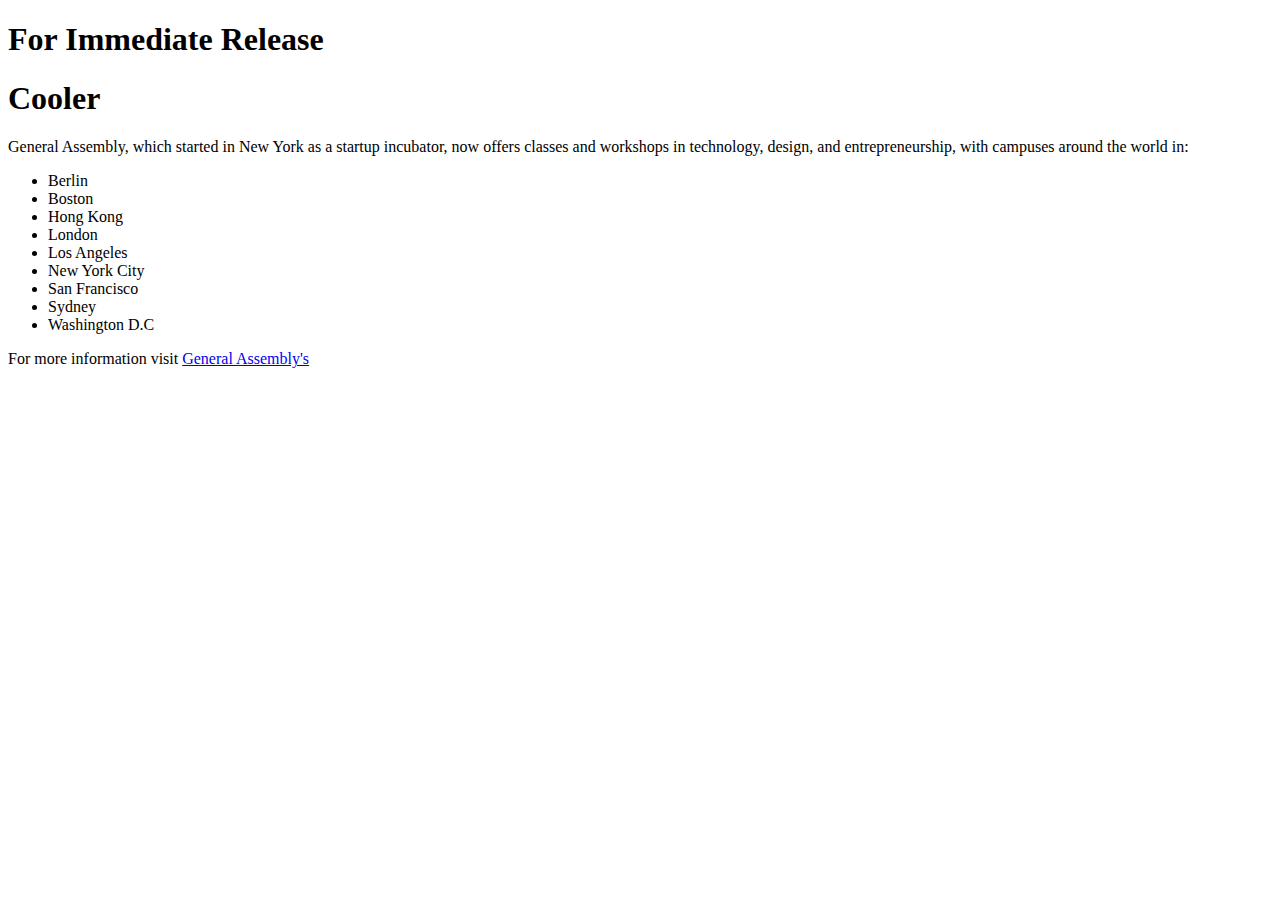
<file: index.html>
<!DOCTYPE html>
<html>
<head>
	<title>For Immediate Release</title>
</head>
<body>
<div>
	<h1>For Immediate Release</h1>
	<h1>Cooler</h1>
<p>
	<span>General Assembly</span>, which started in New York as a startup incubator, now offers classes and workshops in technology, design, and entrepreneurship, with campuses around the world in:</p>
</div>


<ul>
	<li>Berlin</li>
	<li>Boston</li>
	<li>Hong Kong</li>
	<li>London</li>
	<li>Los Angeles</li>
	<li>New York City</li>
	<li>San Francisco</li>
	<li>Sydney</li>
	<li>Washington D.C</li>
</ul>
<footer>
	<p>For more information visit <a href="www.google.com"> General Assembly's</a></p>
</footer>
</body>
</html>
</file>
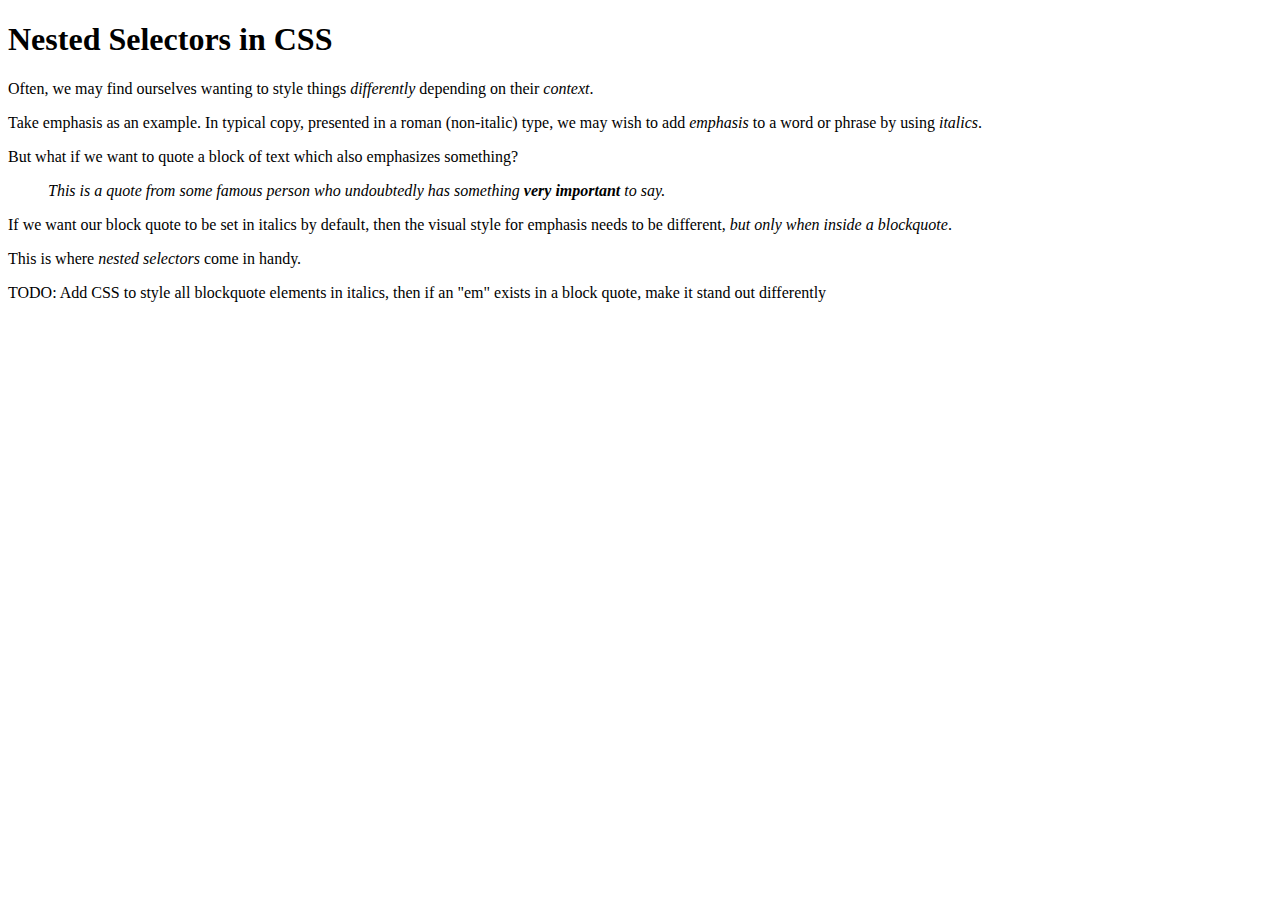
<file: Homework Day 4/1_nested_selectors/index.html>
<!DOCTYPE html>
<html>

<head>

  <meta charset="UTF-8">

  <title>Nested Selectors - CodePen</title>

    <link rel="stylesheet" href="css/style.css" media="screen" type="text/css" />

</head>

<body>

  <h1>Nested Selectors in CSS</h1>

	<p>Often, we may find ourselves wanting to style things <em>differently</em> depending on their <em>context</em>.</p>

	<p>Take emphasis as an example. In typical copy, presented in a roman (non-italic) type, we may wish to add <em>emphasis</em> to a word or phrase by using <em>italics</em>.</p>

	<p>But what if we want to quote a block of text which also emphasizes something?</p>

	<blockquote>
  		<p>This is a quote from some famous person who undoubtedly has something <em>very important</em> to say.</p>
	</blockquote>

	<p>If we want our block quote to be set in italics by default, then the visual style for emphasis needs to be different, <em>but only when inside a blockquote</em>.</p>

	<p>This is where <em>nested selectors</em> come in handy.</p>

	<p>TODO: Add CSS to style all blockquote elements in italics, then if an "em" exists in a block quote, make it stand out differently</p>

</body>

</html>
</file>
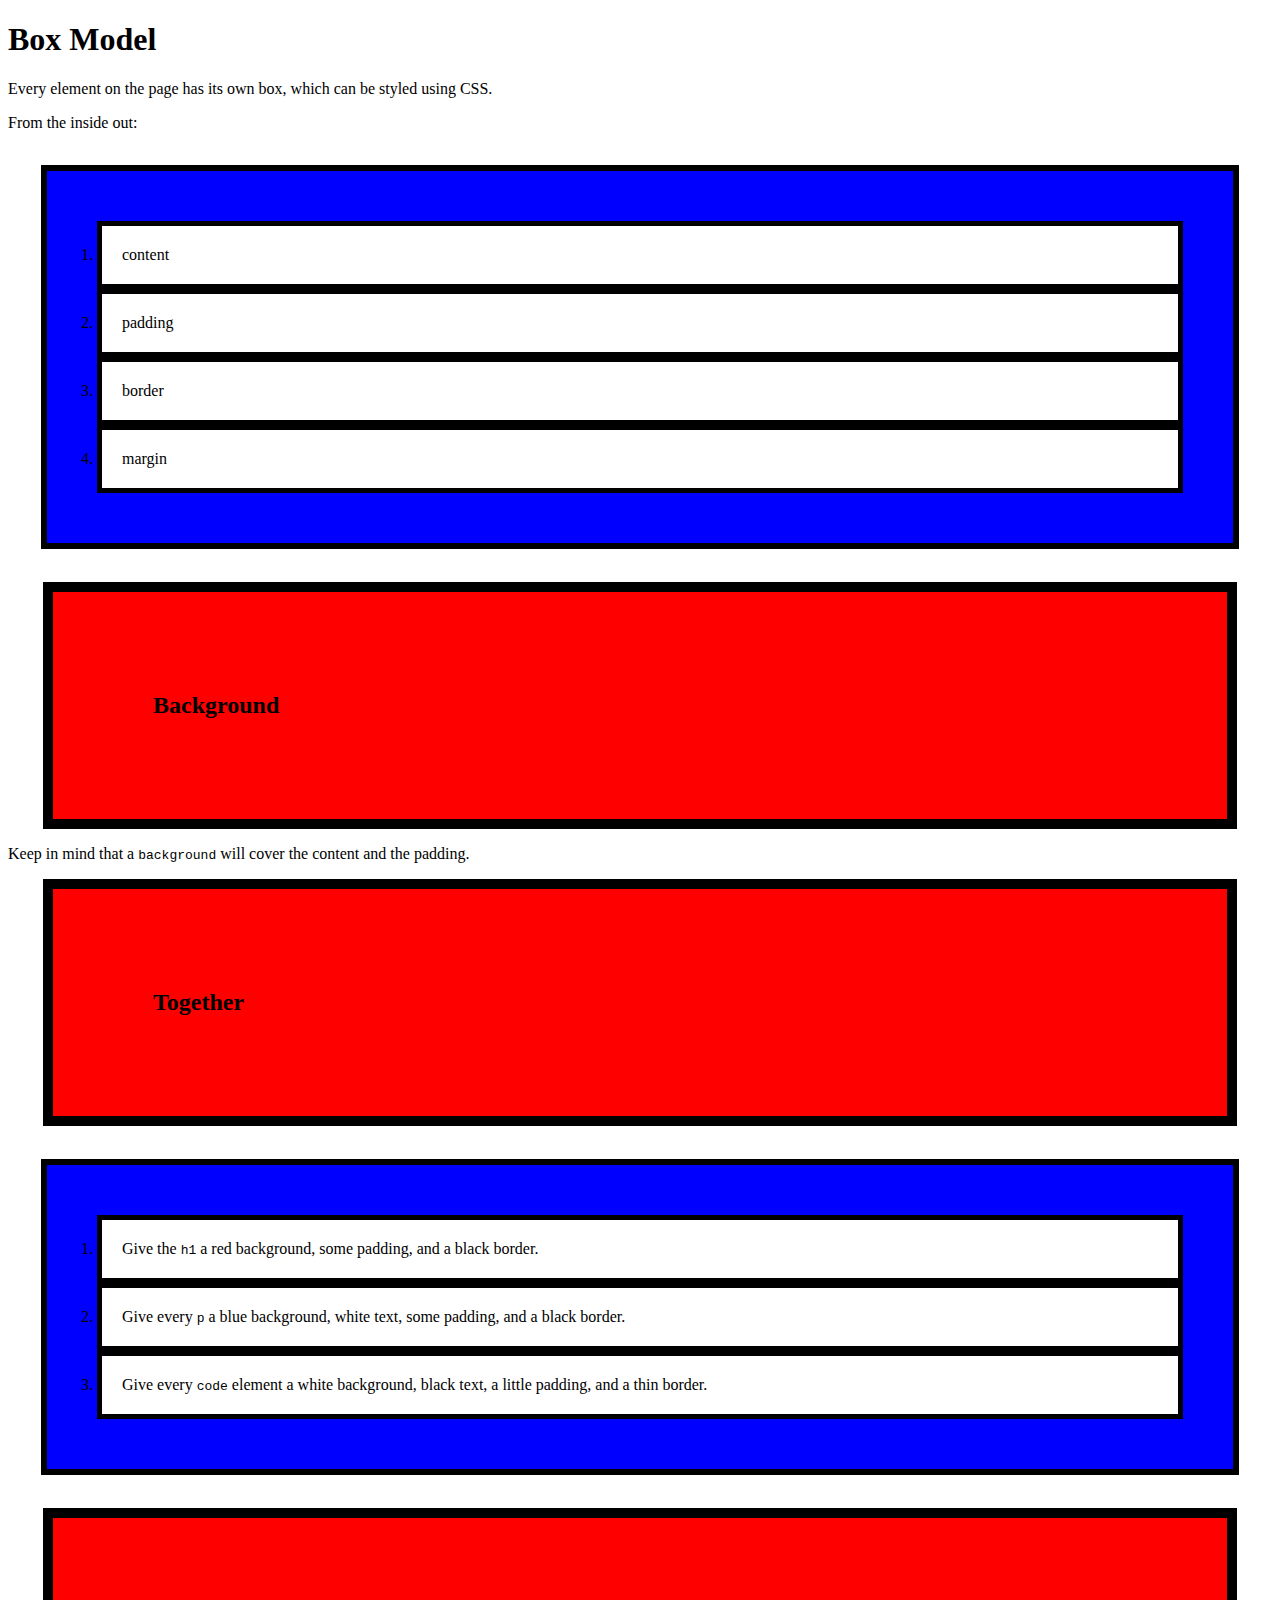
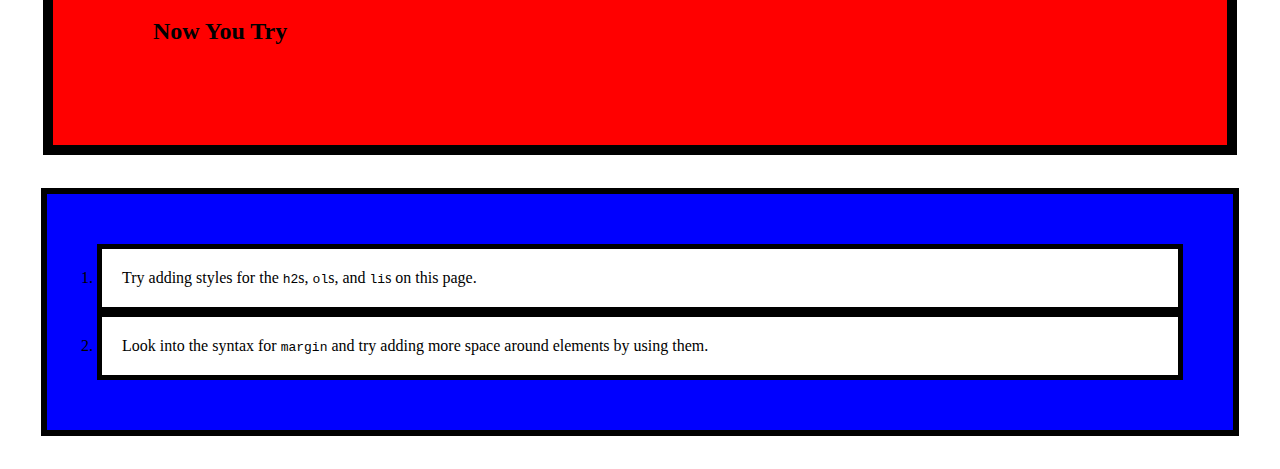
<file: Homework Day 4/2_tags_boxes/index.html>
<!DOCTYPE html>
<html>

<head>

  <meta charset="UTF-8">

  <title>The Box Model</title>

    <link rel="stylesheet" href="css/style.css" media="screen" type="text/css" />

</head>

<body>

  <h1>Box Model</h1>
  <p>Every element on the page has its own box, which can be styled using CSS.</p>
  <p>From the inside out:</p>
  <ol>
    <li>content</li>
    <li>padding</li>
    <li>border</li>
    <li>margin</li>
  </ol>

<h2>Background</h2>
<p>Keep in mind that a <code>background</code> will cover the content and the padding.</p>

<h2>Together</h2>
<ol>
  <li>Give the <code>h1</code> a red background, some padding, and a black border.</li>
  <li>Give every <code>p</code> a blue background, white text, some padding, and a black border.</li>
  <li>Give every <code>code</code> element a white background, black text, a little padding, and a thin border.</li>
</ol>

<h2>Now You Try</h2>
<ol>
  <li>Try adding styles for the <code>h2</code>s, <code>ol</code>s, and <code>li</code>s on this page.</li>
  <li>Look into the syntax for <code>margin</code> and try adding more space around elements by using them.</li>
</ol>

</body>

</html>
</file>
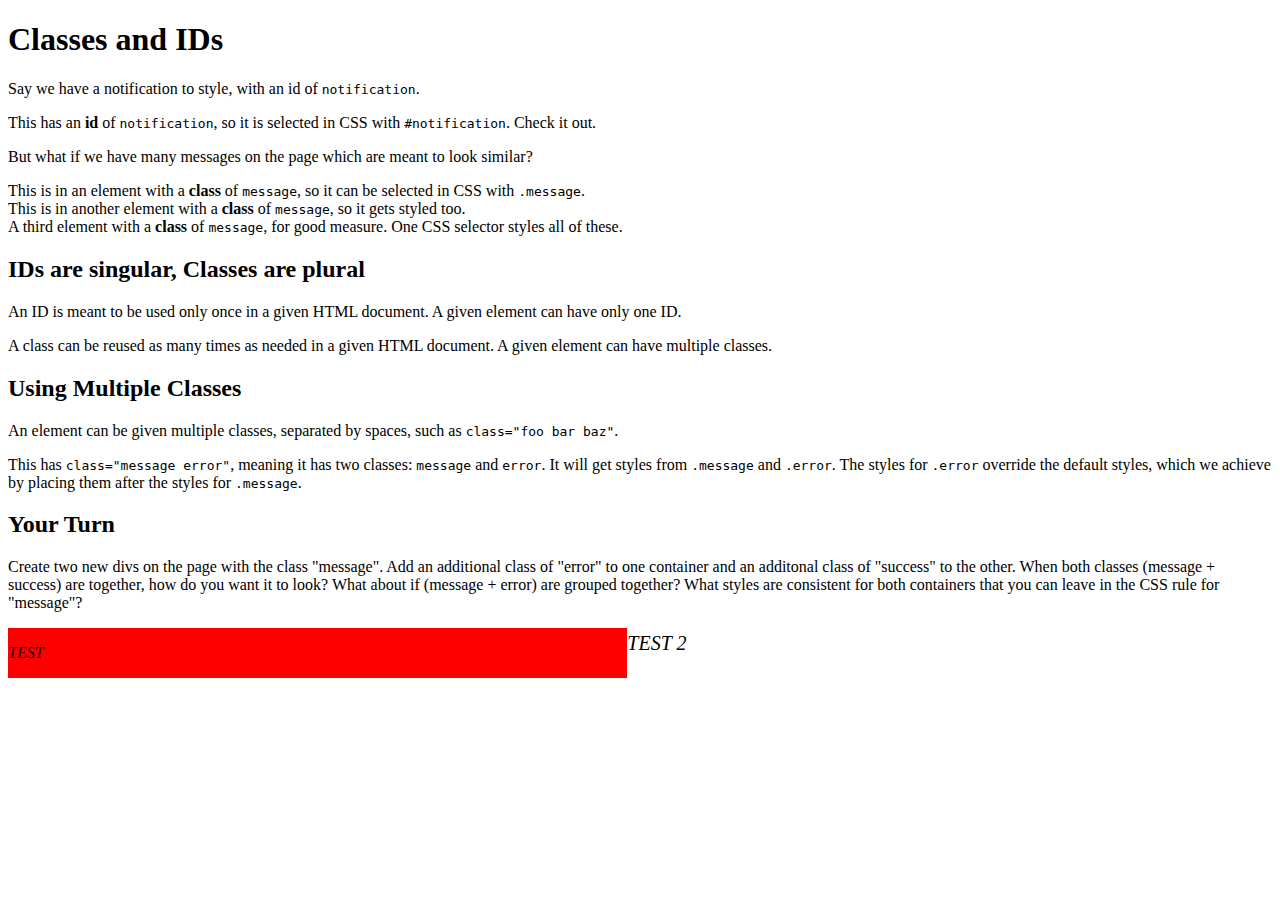
<file: Homework Day 4/3_error_message/index.html>
<!DOCTYPE html>
<html>

<head>

  <meta charset="UTF-8">

  <title>Error Message</title>

    <link rel="stylesheet" href="css/style.css" media="screen" type="text/css" />

</head>

<body>

  <h1>Classes and IDs</h1>

<p>Say we have a notification to style, with an id of <code>notification</code>.<p>

<div>
  This has an <strong>id</strong> of <code>notification</code>, so it is selected in CSS with <code>#notification</code>. Check it out.
</div>

<p>But what if we have many messages on the page which are meant to look similar?</p>

<div>
  This is in an element with a <strong>class</strong> of <code>message</code>, so it can be selected in CSS with <code>.message</code>.
</div>

<div>
  This is in another element with a <strong>class</strong> of <code>message</code>, so it gets styled too.
</div>

<div>
  A third element with a <strong>class</strong> of <code>message</code>, for good measure. One CSS selector styles all of these.
</div>

<h2>IDs are singular, Classes are plural</h2>

<p>An ID is meant to be used only once in a given HTML document. A given element can have only one ID.</p>

<p>A class can be reused as many times as needed in a given HTML document. A given element can have multiple classes.</p>

<h2>Using Multiple Classes</h2>

<p>An element can be given multiple classes, separated by spaces, such as <code>class="foo bar baz"</code>.</p>

<div>
  This has <code>class="message error"</code>, meaning it has two classes: <code>message</code> and <code>error</code>. It will get styles from <code>.message</code> and <code>.error</code>. The styles for <code>.error</code> override the default styles, which we achieve by placing them after the styles for <code>.message</code>.
</div>

<h2>Your Turn</h2>

<p>Create two new divs on the page with the class "message". Add an additional class of "error" to one container and an additonal class of "success" to the other. When both classes (message + success) are together, how do you want it to look? What about if (message + error) are grouped together? What styles are consistent for both containers that you can leave in the CSS rule for "message"?</p>

<div class="message success">
	<p>TEST</p>
	</div>
<div class="message error">
	<p>TEST 2</p>
</div>

</body>

</html>
</file>
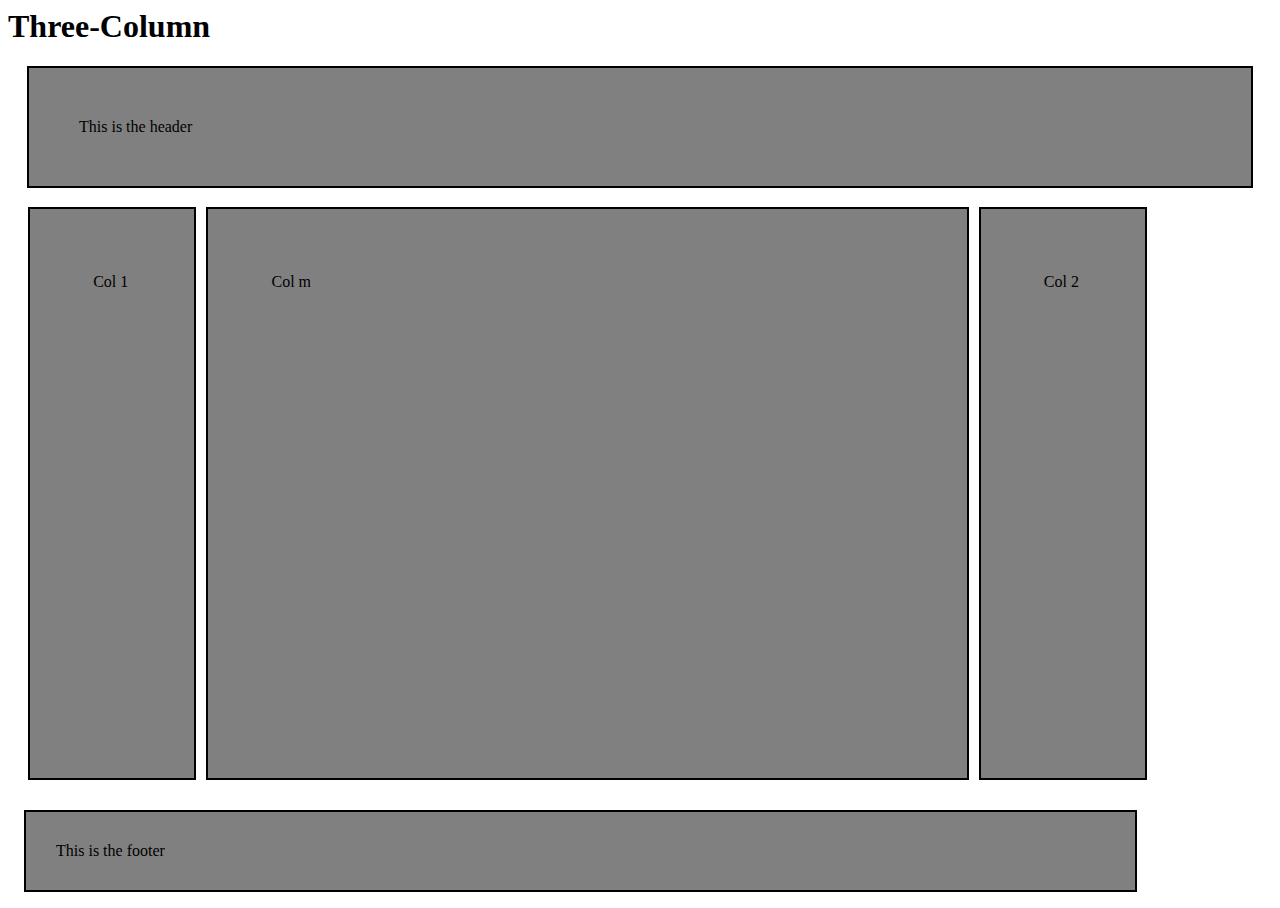
<file: Homework Day 4/4 layout challenge - Layout 2/index.html>
<html>
	<head>
		<link rel="stylesheet" type="text/css" href="main.css">
	</head>

<body>
	<h1>Three-Column</h1>
		<header>This is the header</header>
		<main>
			<div class="float-left">Col 1</div>
			<div class="float-left">Col m</div>
			<div class="float-left">Col 2</div>

		</main>
		<footer>This is the footer</footer>
	</boddiv
</file>
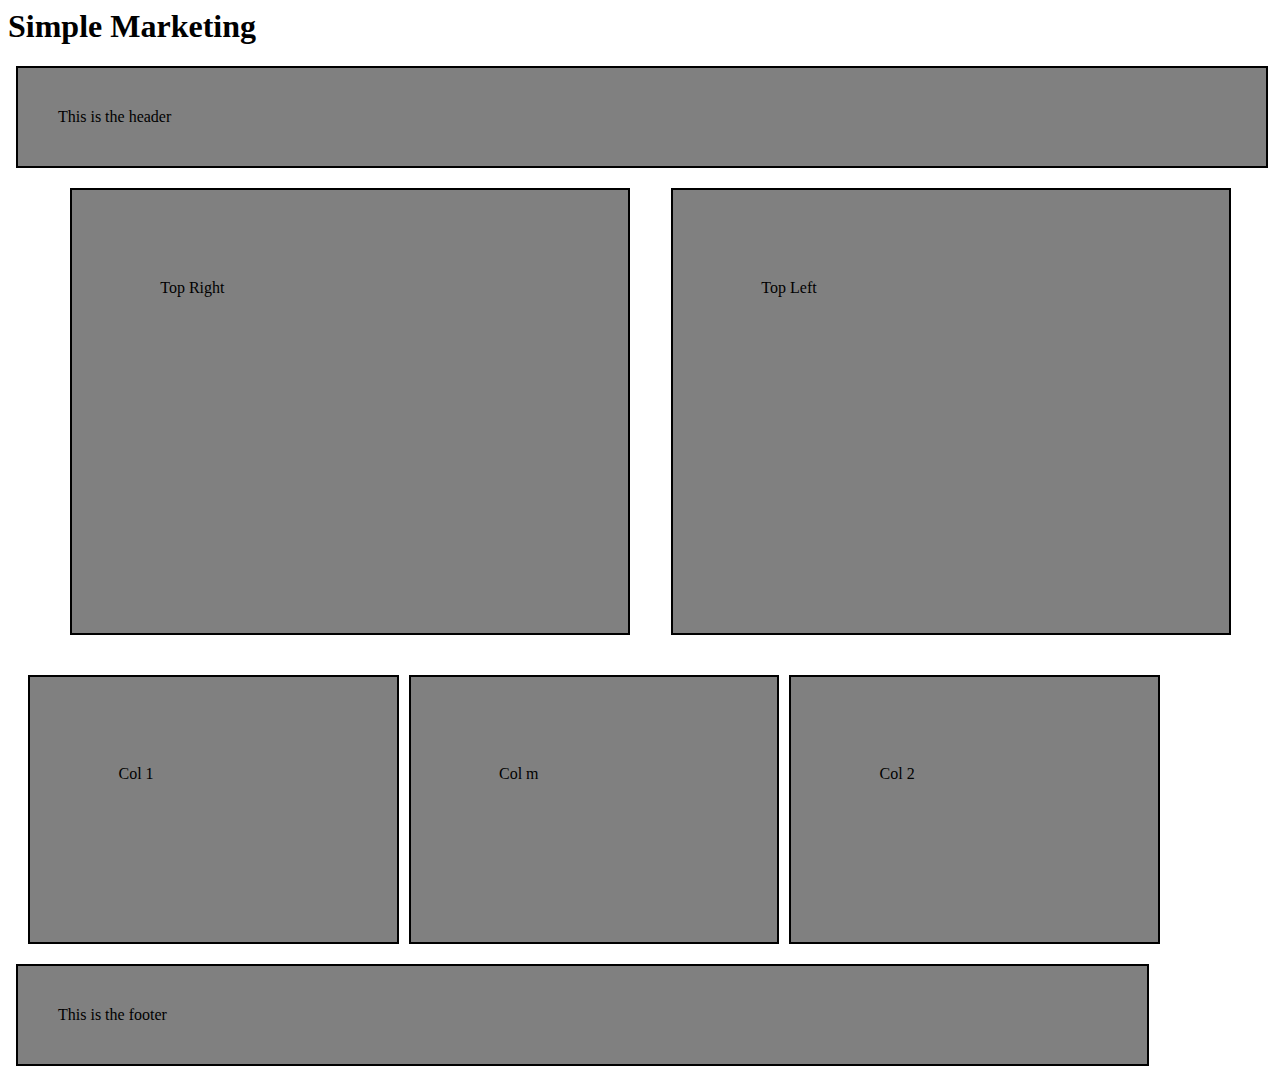
<file: Homework Day 4/4 layout challenge - Layout 3/index.html>
<html>
	<head>
		<link rel="stylesheet" type="text/css" href="main.css">
	</head>

<body>
	<h1>Simple Marketing</h1>
		<header>This is the header</header>
		<main>
			<div class="top">Top Left</div>
			<div class="top">Top Right</div> 
			<div class="float-left">Col 1</div>
			<div class="float-left">Col m</div>
			<div class="float-left">Col 2</div>

		</main>
		<footer>This is the footer</footer>
	</boddiv
</file>
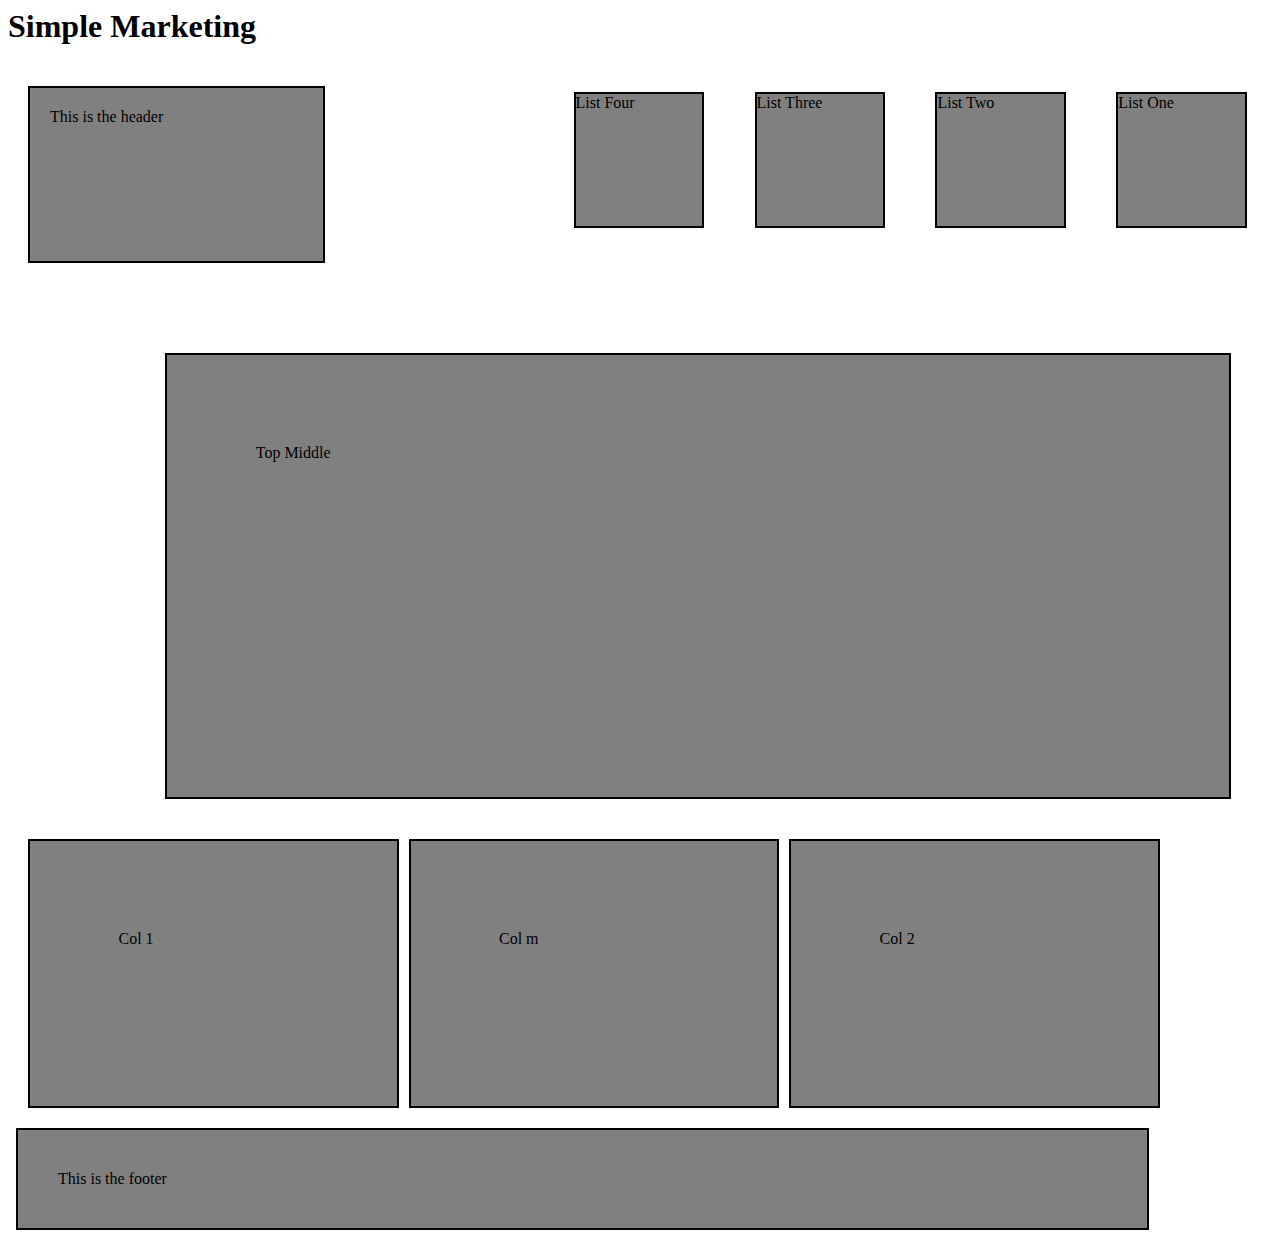
<file: Homework Day 4/4 layout challenge - Layout 4/index.html>
<html>
	<head>
		<link rel="stylesheet" type="text/css" href="main.css">
	</head>

<body>
	<h1>Simple Marketing</h1>
		<header>This is the header</header>
		<main>
			<div class="list">List One</div>
			<div class="list">List Two</div>
			<div class="list">List Three</div>
			<div class="list">List Four</div>
			<div class="top">Top Middle</div>
			<div class="float-left">Col 1</div>
			<div class="float-left">Col m</div>
			<div class="float-left">Col 2</div>

		</main>
		<footer>This is the footer</footer>
	</boddiv
</file>
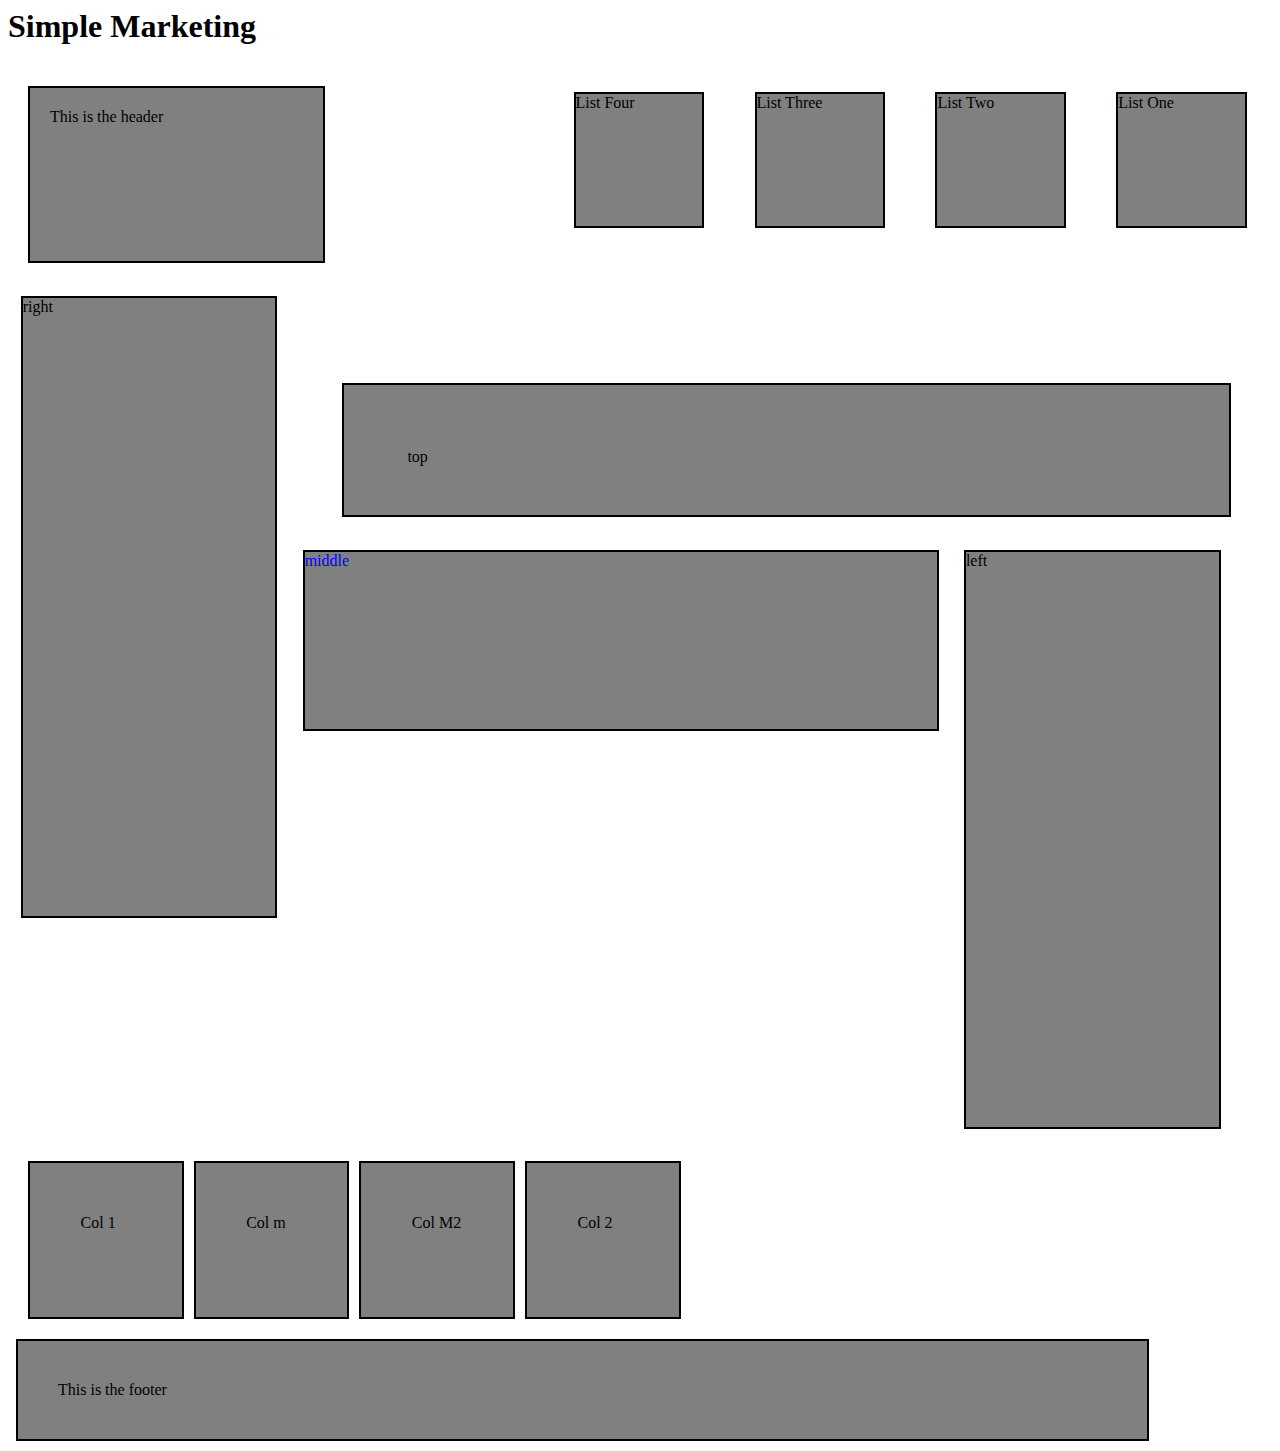
<file: Homework Day 4/4 layout challenge - Layout 5/index.html>
<html>
	<head>
		<link rel="stylesheet" type="text/css" href="main.css">
	</head>

<body>
	<h1>Simple Marketing</h1>
		<header>This is the header</header>
		<main>
			<div class="list">List One</div>
			<div class="list">List Two</div>
			<div class="list">List Three</div>
			<div class="list">List Four</div>
		<div>
			<div class="top">top</div>
			<div class="right">right</div>
			<div class="center">middle</div>
			<div class="center">left</div>
		</div>
			<div class="float-left">Col 1</div>
			<div class="float-left">Col m</div>
			<div class="float-left">Col M2</div>
			<div class="float-left">Col 2</div>
		</main>
		<footer>This is the footer</footer>
	</body>
</file>
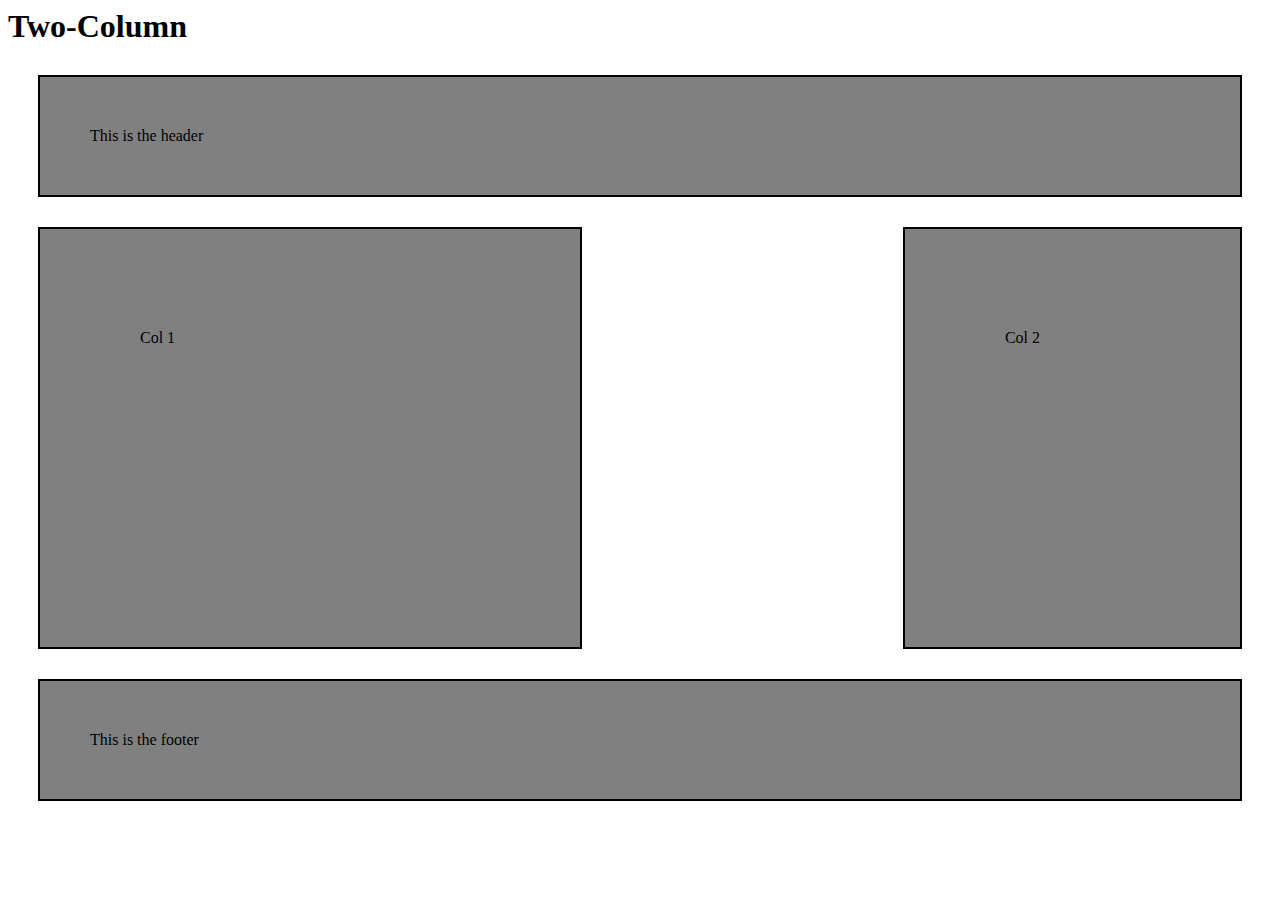
<file: Homework Day 4/4 layout challenge/index.html>
<html>
	<head>
		<link rel="stylesheet" type="text/css" href="main.css">
	</head>

<body>
	<h1>Two-Column</h1>
		<header>This is the header</header>
		<main>
			<div class="float-left">Col 1</div>
			<div class="float-right">Col 2</div>

		</main>
		<footer>This is the footer</footer>
	</body>
</html>
</file>
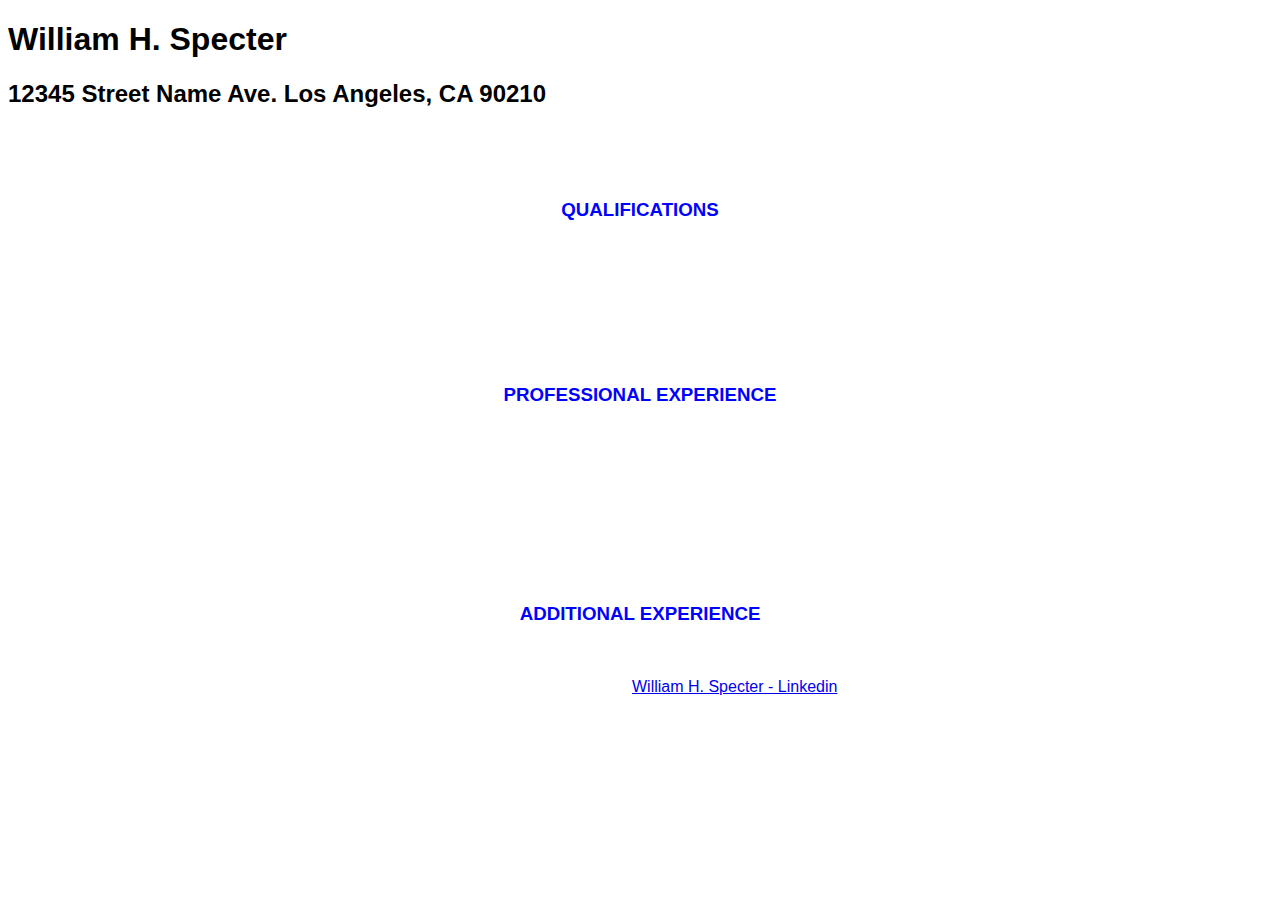
<file: William Specter.html>
<!DOCTYPE html>
<html>
<head>
	<title>William H. Specter RESUME</title>
</head>
<style>
	body {
		background: url("http://blog.fulfillinghappiness.com/wp-content/uploads/2012/01/shutterstock_71149627.jpg");
		background-size: cover;
		background-position: left center;
		font-family: arial;
	}
	h1 {
		color: black;
	}
	h2 {color: black;
	}
	h3 {text-align: center;
		color: blue;
	}
	p {
		text-align: center;
		color: white;
	}
	ul {
		color: white;
	}
	</style>
<body>
<div>
	<h1>William H. Specter</h1>
	<h2>12345 Street Name Ave.
		Los Angeles, CA 90210</h2>
		<p>
		Accomplished, analytical and results-oriented 
	</p>
</div>
<div>
	<p>
		profesional interested in working in a Business Process Analysis or Change/Project Management capacity. 
		</p>
</div>
<div>
	<h3>QUALIFICATIONS</h3>
<ul>
	<li>Outstanding 16+ track record of successful experiences including a 6+ year specific background in systems analysis.</li>
	<li>Enhances personal skills by continually aking Web-based training and off-site courses.</li>
	<li>Analyzes processes and recognizes areas that need improvement.</li>
	<li>Works well individually and consistently contributes in a team-oriented environment.</li>
	<li>Biolds cohesive teams that chieve specific specific goals in a challenging environment.</li>
	<li>Proficient in MS Windorns, MS Office (Word, Excel, PowerPoint, Access), Remedy and Vantive.</li>
	<li>Superb interpersonal, communication and leadership skills.</li>	
</ul>
</div>
<div>
	<h3>PROFESSIONAL EXPERIENCE</h3>
		<p> OUTSOURCE SOLUTIONS DATA CENTER, Palo Alto, CA
			IT Senior Systems Availability Analyst</p>
			<ul>
				<li>Analyses processes to ensure maximum availability through change and problem managerment-revier changes effecting complete implementation and test/back out plans, and coordinates enterprise-wide changes to ensure consistent, repeatable results.</li>
				<li>Serves as the subject matter expert for Remedy; actively participates in the User Scceptance Testing (UAT) for Remedy releases. Assisted in the Vantice-to-Remedy coonversion, including all UAT, and training material reviews.</li>
				<li>Sequences changes for month;y maintenance windows, including post-windedtesting. Generates required reports.</li>
				<li>Oversees Remedy use by IT staff to determine appropriate tool enhancements.</li>
				<li>Trains individuals and departments in the Remedy tool and chnage processes.</li></ul>
	<h3>ADDITIONAL EXPERIENCE</h3>
	<p> CALIFORNIA HEALTH SYSTEMS, San Francisco, CA
		IT Operator, 1998 - 2000
		Payroll Specialist, 1997 - 1998</p>
	</body>
	</div>

<footer>
	<p>For more information visit: <a href="https://www.linkedin.com/"> William H. Specter - Linkedin</a></p>
</footer>
</body>
</html>
</file>
<file: Homework Day 4/1_nested_selectors/css/style.css>
blockquote {
	font-style: italic;

}

blockquote em{
	font-weight: bold;
}
</file>
<file: Homework Day 4/2_tags_boxes/css/style.css>
h2 {
	background: red;
	padding: 100px;
	border-width: 10px;
	border-style: solid;
	border-color: black;
	margin: 10px 35px;
}
ol{
	background-color: blue;
	color: white;
	padding: 50px;
	border-width: 6px;
	border-style: solid;
	border-color: black;
	margin: 33px 33px;
}

li{
	background-color: white;
	color: black;
	padding: 20px;
	border-width: 5px;
	border-style: solid;
	border-color: black;
}
</file>
<file: Homework Day 4/3_error_message/css/style.css>
div.message{
	font-style: italic;
}

div.error{
	font-size: 20px;
}

div.success{
	background-color: red;
	float: left;
	width: 49%;
}
</file>
<file: Homework Day 4/4 layout challenge - Layout 2/main.css>
header, main, div, footer {
	background-color: gray;
}

header{
	padding:50px;
	margin: 19px;
	border-style: solid;
	border-color: black;
	border-width: 2px


}

footer {
	clear: both;
	width: 83%;
	padding: 30px;
	margin: 16px;
	border-style: solid;
	border-color: black;
	border-width: 2px;

}

.float-left {
	float: left;
	width: 3%;
	height: 50%;
	padding: 5%;
	margin-right: -10px;
	margin-bottom: 30px;
	margin-left: 20px;
	border-style: solid;
	border-color: black;
	border-width: 2px
}

.float-left:nth-child(even){
	width: 50%;
}

/*.float-right{
	float: right;
	width: -7%;
	padding: 100px 200px 300px 100px;
	margin-right: 30px;
	margin-bottom: 30px;
	margin-left: 0px;
	border-style: solid;
	border-color: black;
	border-width: 2px

}*/
</file>
<file: Homework Day 4/4 layout challenge - Layout 3/main.css>
header, main, div, footer {
	background-color: gray;
}

header{
	padding:40px;
	margin-top: 8px;
	margin: 10px 4px -50px 8px;
	border-style: solid;
	border-color: black;
	border-width: 2px


}

footer {
	clear: both;
	width: 83%;
	padding: 40px;
	margin: -50px 4px 10px 8px;
	border-style: solid;
	border-color: black;
	border-width: 2px;

}

.top{
	float:right;
	padding: 7%;
	height: 30%;
	width: 30%;
	border-style: solid;
	border-color: black;
	border-width: 2px;
	margin-top: 70px;
	margin-right: 41px;
	margin-bottom: 20px;

	

}

.float-left {
	clear:right;
	float: left;
	width: 15%;
	height: 10%;
	padding: 7%;
	margin-top: 20px;
	margin-right: -10px;
	margin-bottom: 20px;
	margin-left: 20px;
	border-style: solid;
	border-color: black;
	border-width: 2px
}



/*.float-left:nth-child(even){
	width: 50%;
}
*/
/*.float-right{
	float: right;
	width: -7%;
	padding: 100px 200px 300px 100px;
	margin-right: 30px;
	margin-bottom: 30px;
	margin-left: 0px;
	border-style: solid;
	border-color: black;
	border-width: 2px

}*/
</file>
<file: Homework Day 4/4 layout challenge - Layout 4/main.css>
header, main, div, footer {
	background-color: gray;
}

header{
	float: left;
	clear: both;
	padding: 20px;
	margin-right: 200px;
	margin: 20px;
	width: 20%;
	height: 15%;
	border-style: solid;
	border-color: black;
	border-width: 2px

}

footer {
	clear: both;
	width: 83%;
	padding: 40px;
	margin: -50px 4px 10px 8px;
	border-style: solid;
	border-color: black;
	border-width: 2px;

}

.list{
	float: right;
	width: 10%;
	height: 15%;
	border-style: solid;
	border-color: black;
	border-width: 2px;
	margin: 2%
	

}

.top{
	float:right;
	padding: 7%;
	height: 30%;
	width: 70%;
	border-style: solid;
	border-color: black;
	border-width: 2px;
	margin-top: 70px;
	margin-right: 41px;
	margin-bottom: 20px;
	margin-left: 41px;

	

}

.float-left {
	clear:right;
	float: left;
	width: 15%;
	height: 10%;
	padding: 7%;
	margin-top: 20px;
	margin-right: -10px;
	margin-bottom: 20px;
	margin-left: 20px;
	border-style: solid;
	border-color: black;
	border-width: 2px
}



/*.float-left:nth-child(even){
	width: 50%;
}
*/
/*.float-right{
	float: right;
	width: -7%;
	padding: 100px 200px 300px 100px;
	margin-right: 30px;
	margin-bottom: 30px;
	margin-left: 0px;
	border-style: solid;
	border-color: black;
	border-width: 2px

}*/
</file>
<file: Homework Day 4/4 layout challenge - Layout 5/main.css>
header, main, div, footer {
	background-color: gray;
}

header{
	float: left;
	clear: both;
	padding: 20px;
	margin-right: 200px;
	margin: 20px;
	width: 20%;
	height: 15%;
	border-style: solid;
	border-color: black;
	border-width: 2px;

}

footer {
	clear: both;
	width: 83%;
	padding: 40px;
	margin: -50px 4px 10px 8px;
	border-style: solid;
	border-color: black;
	border-width: 2px;

}

.list{
	float: right;
	width: 10%;
	height: 15%;
	border-style: solid;
	border-color: black;
	border-width: 2px;
	margin: 2%
	

}



.top{
	float:right;
	padding: 5%;
	height: 4px;
	width: 60%;
	border-style: solid;
	border-color: black;
	border-width: 2px;
	margin-top: 100px;
	margin-right: 41px;
	margin-bottom: 20px;
	margin-left: 41px;
	position: relative;
	

}
	
.center{
	float: left;
	margin: 1%;
	border-style: solid;
	border-color: black;
	border-width: 2px;
	height: 65%;
	width: 20%;
}

.center:nth-child(odd){
	color:blue;
	height: 20%;
	width:50%;
}

.right{
	float: left;
	margin: 1%;
	border-style: solid;
	border-color: black;
	border-width: 2px;
	height: 70%;
	width: 20%;
}

.float-left {
	clear:right;
	float: left;
	width: 4%;
	height: 6%;
	padding: 4%;
	margin-top: 20px;
	margin-right: -10px;
	margin-bottom: 20px;
	margin-left: 20px;
	border-style: solid;
	border-color: black;
	border-width: 2px;


}



/*.float-left:nth-child(even){
	width: 50%;
}
*/
/*.float-right{
	float: right;
	width: -7%;
	padding: 100px 200px 300px 100px;
	margin-right: 30px;
	margin-bottom: 30px;
	margin-left: 0px;
	border-style: solid;
	border-color: black;
	border-width: 2px

}*/
</file>
<file: Homework Day 4/4 layout challenge/main.css>
header, main, div, footer {
	background-color: gray;
}

header{
	padding:50px;
	margin: 30px 30px;
	border-style: solid;
	border-color: black;
	border-width: 2px

}

footer {
	clear: both;
	padding: 50px;
	margin: 30px;
	border-style: solid;
	border-color: black;
	border-width: 2px;

}

.float-left {
	float: left;
	width: 19%;
	padding: 100px 200px 300px 100px;
	margin-right: 10px;
	margin-bottom: 30px;
	margin-left: 30px;
	border-style: solid;
	border-color: black;
	border-width: 2px
}

.float-right{
	float: right;
	width: -7%;
	padding: 100px 200px 300px 100px;
	margin-right: 30px;
	margin-bottom: 30px;
	margin-left: 0px;
	border-style: solid;
	border-color: black;
	border-width: 2px

}
</file>
